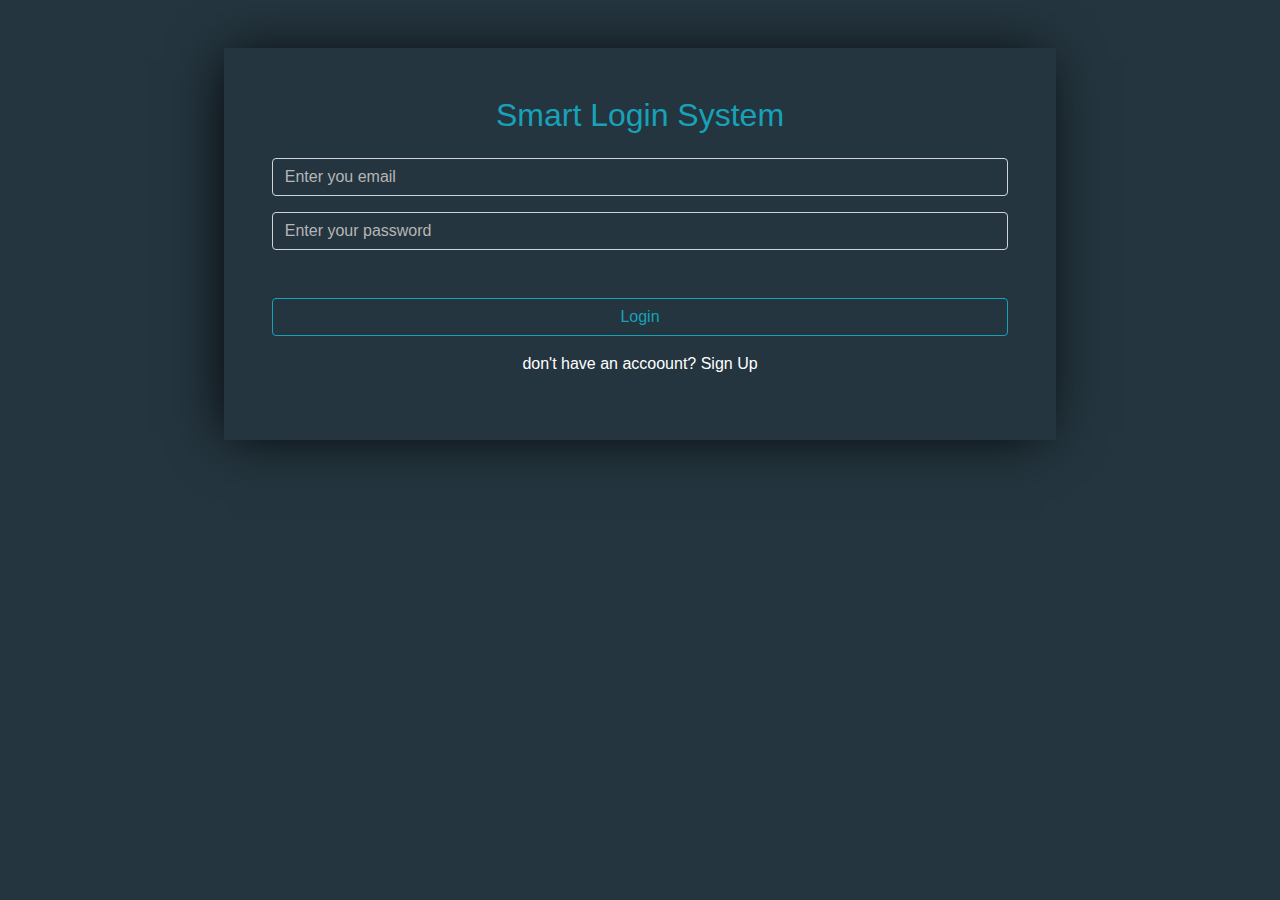
<file: index.html>
<!DOCTYPE html>
<html lang="en">
<head>
    <meta charset="UTF-8">
    <meta name="viewport" content="width=device-width, initial-scale=1.0">
    <title>Login</title>
   
    <link rel="stylesheet" href="./css/bootstrap.min.css">
    <link rel="stylesheet" href="./css/main.css">

</head>
<body>
    <div class="container py-5">
        <div class="w-75 p-5 m-auto text-center form-container ">
            <h2 class="text-info mb-4">Smart Login System</h2>

            <div class="mb-3 ">

                <input type="text" class="form-control bg-transparent text-white" id="loginEmail" placeholder="Enter you email">
            </div>
            <div class="mb-3">
                <input type="password" class="form-control bg-transparent text-white mb-5" id="loginPassword" placeholder="Enter your password">
            </div>
            
            <p class="text-danger d-none" id="fillMsg"> Enter yr email and pass</p>
            <p class="text-danger d-none" id="wrongMsg"> Email or Password isn't right</p>
            <a class="btn btn-outline-info w-100 mb-3 text-decoration-none" id="loginBtn" onclick="login()">Login</a>
            <p class="text-white">don't have an accoount? <a href="signUp.html" class="text-white text-decoration-none">Sign Up</a></p>
        </div>
    </div>

    <script src="./js/index.js"></script>
</body>
</html>
</file>
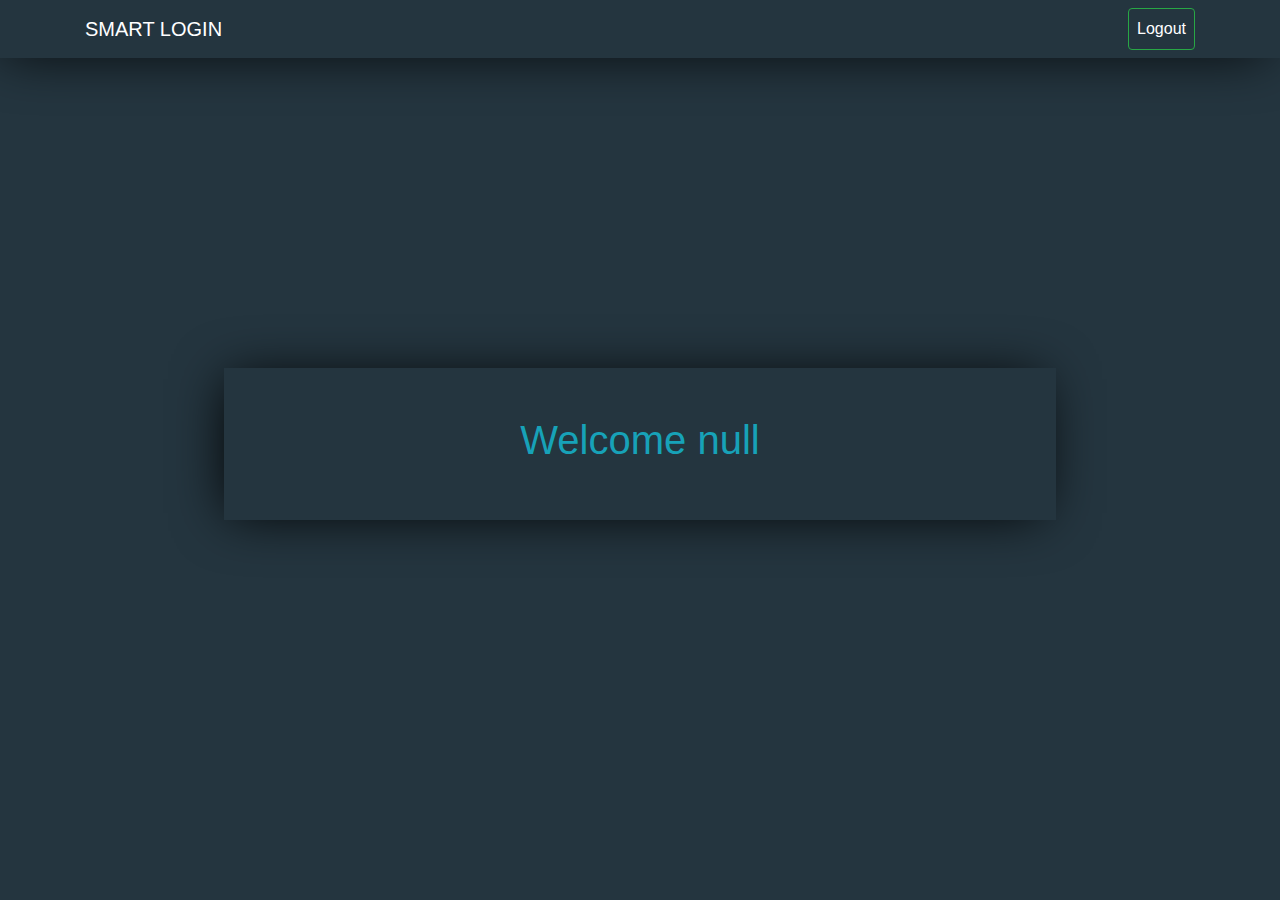
<file: home.html>
<!DOCTYPE html>
<html lang="en">
<head>
    <meta charset="UTF-8">
    <meta name="viewport" content="width=device-width, initial-scale=1.0">
    <title>home</title>
    
    <link rel="stylesheet" href="./css/bootstrap.min.css">
    <link rel="stylesheet" href="./css/main.css">
</head>
<body onload="displayHome();">
    
    <nav class="navbar navbar-expand-lg navbar-light bg-light">
        <div class="container">
            <a class="navbar-brand text-white" href="home.html">SMART LOGIN</a>
            <div class="collapse navbar-collapse show" id="navbarSupportedContent">
                <ul class="navbar-nav ml-auto">

                    <li class="nav-item ">
                        <a class="nav-link btn btn-outline-success text-white" onclick="logout()" href="index.html">Logout</a>
                    </li>
                </ul>

            </div>
        </div>
    </nav>
    <div class="container my-5 text-center h-100 d-flex align-items-center">
        <div class="group m-auto w-75 p-5">
            <h1 id="username" class="text-info" ></h1>
        </div>
    </div>

    <script src="./js/index.js"></script>
</body>
</html>
</file>
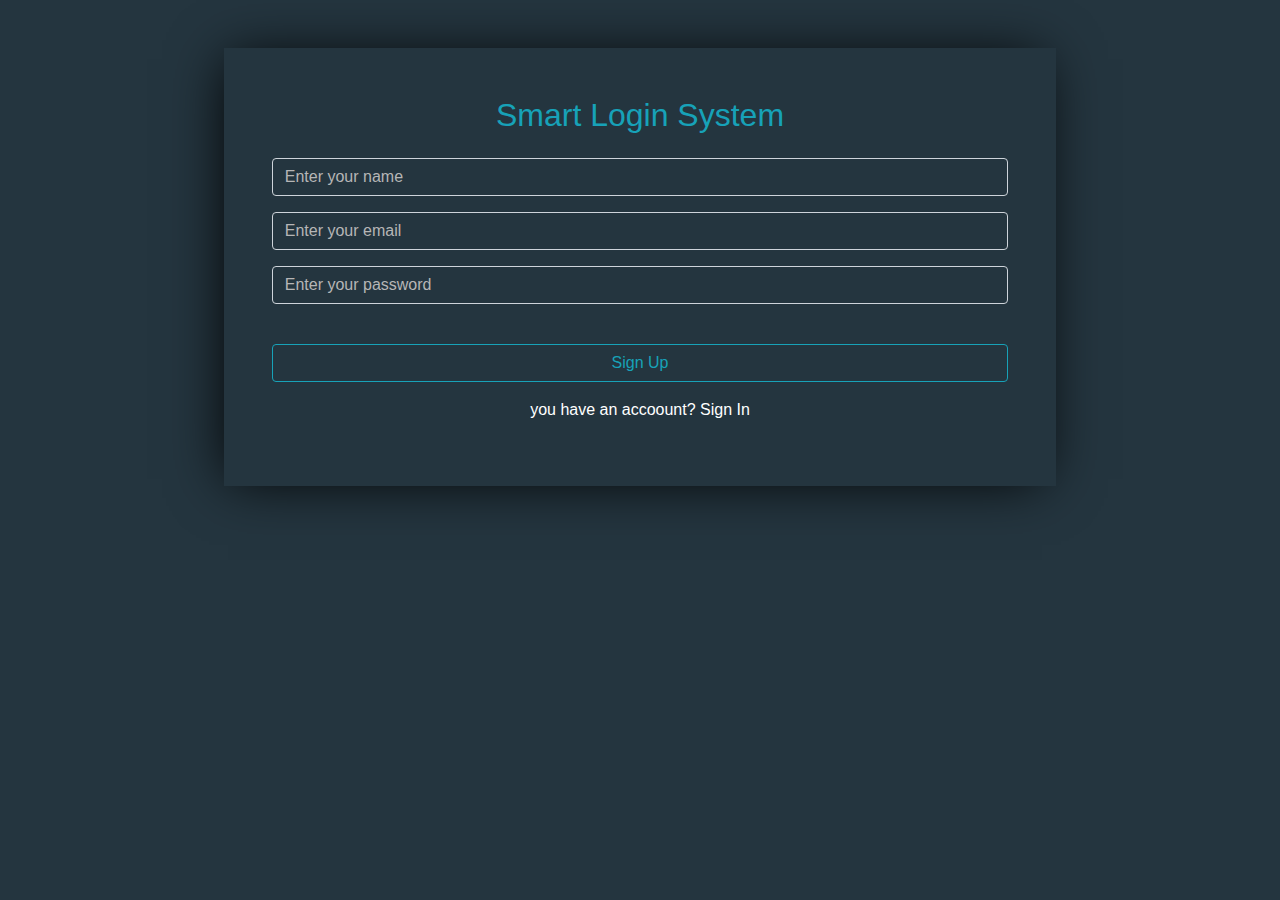
<file: signUp.html>
<!DOCTYPE html>
<html lang="en">
<head>
    <meta charset="UTF-8">
    <meta name="viewport" content="width=device-width, initial-scale=1.0">
    <title>signup</title>
    
    <link rel="stylesheet" href="./css/bootstrap.min.css">
    <link rel="stylesheet" href="./css/main.css">
</head>
<body>
    <div class="container py-5">
        <div class="w-75 p-5 m-auto text-center form-container ">
            <h2 class="text-info mb-4">Smart Login System</h2>
            <div class="mb-3 ">

                <input type="text" class="form-control bg-transparent text-white" id="usernameInput" placeholder="Enter your name">
                <p id="usernameAlert" class="d-none text-danger">plz add at least 3 letters starting with capital</p>
            </div>
            <div class="mb-3 ">

                <input type="email" class="form-control bg-transparent text-white" id="userEmailInput" placeholder="Enter your email">
                <p id="userEmailAlert" class="d-none text-danger">Email@gmail.com  "exampl" </p>

            </div>
            <div class="mb-3">
                <input type="password" class="form-control bg-transparent text-white mb-3" id="userPasswordInput" placeholder="Enter your password">
                <p id="userPasswordAlert" class="d-none text-danger m-0">plz enter 8 up to 20 characters</p>

            </div>
            
            <p class="text-danger d-none mb-0" id="accountExistMsg">this account is exist ! Try another one.</p>
            <p class="text-success d-none" id="confirmMsg">Success</p>
            <p class="text-danger d-none mb-0" id="tryAgainMsg">signUp failed ! Try again</p>
            <a id="signupBtn" onclick="signUp()" class="btn btn-outline-info w-100 mb-3 mt-4 text-decoration-none">Sign Up</a>
            <p class="text-white d-block">you have an accoount? <a href="index.html" class="text-white text-decoration-none">Sign In</a></p>
            <a href="index.html" class="d-none btn btn-outline-success text-white w-25 m-auto" id="signin">signin</a>
        </div>
    </div>

    <script src="./js/index.js"></script>
</body>
</html>
</file>
<file: css/main.css>
body, .form-container
{
    background-color: #24353f;
}
body
{
    height: 75vh;
}
#usernameAlert, #userEmailAlert, #userPasswordAlert
{
    font-size: 14px;
}
.navbar
{
    background-color: #24353f !important;
    box-shadow: -5px 2px 54px -9px rgba(0, 0, 0, 1);
}
p a:hover
{
    text-decoration: underline !important;
}
.form-container
{
    box-shadow: -5px 2px 54px -9px rgba(0, 0, 0, 1)
}
input::placeholder
{
    color:  rgb(182, 182, 182) !important;
}

.group {
    box-shadow: -5px 2px 54px -9px rgba(0, 0, 0, 1);
}
</file>
